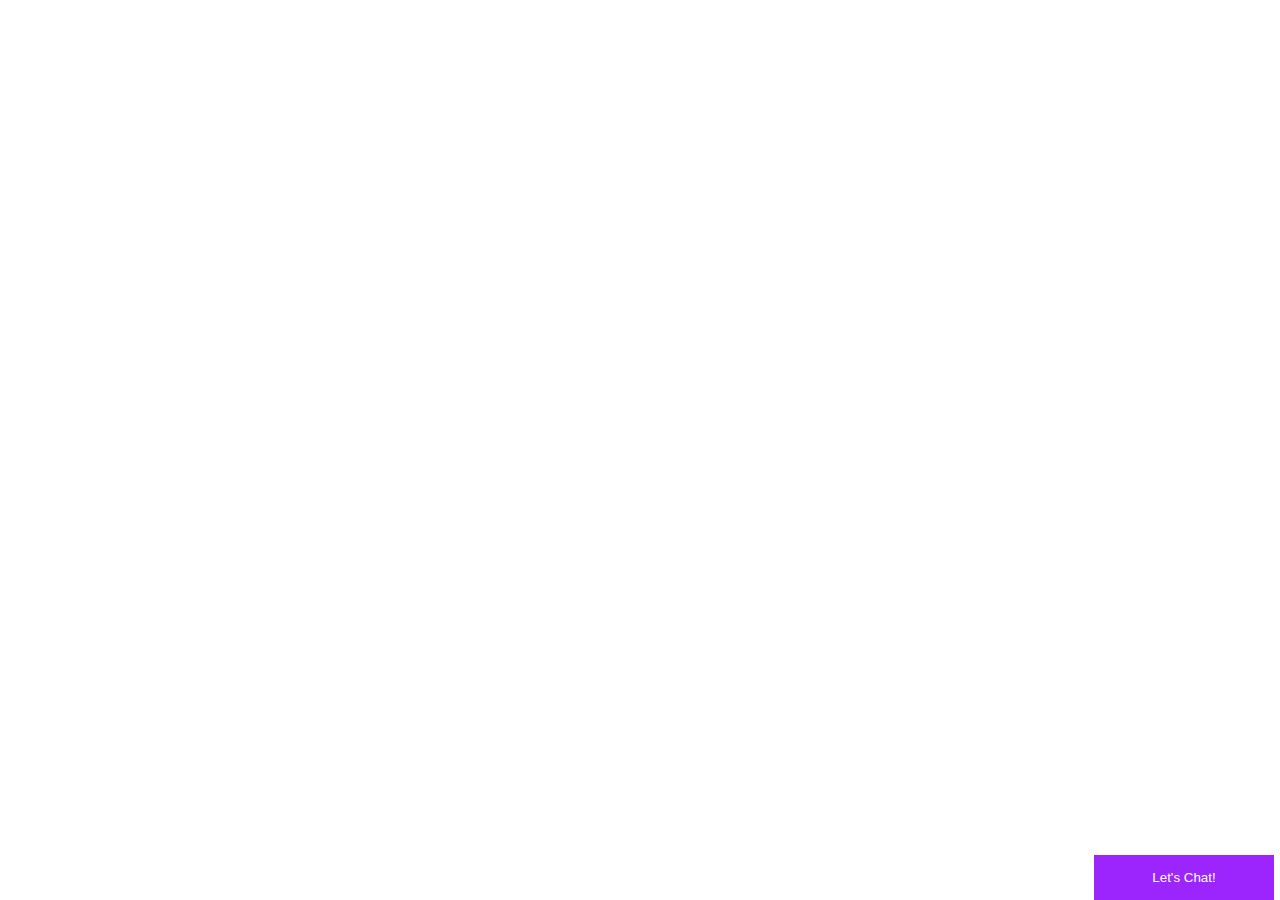
<file: template/head.html>
<!doctype html>
<html lang="en">

<head>
  <meta charset="utf-8">
  <meta name="viewport" content="width=device-width, initial-scale=1">
  <title>project 2</title>

  <!--bootstrap link-->
  <link href="https://cdn.jsdelivr.net/npm/bootstrap@5.2.2/dist/css/bootstrap.min.css" rel="stylesheet"
    integrity="sha384-Zenh87qX5JnK2Jl0vWa8Ck2rdkQ2Bzep5IDxbcnCeuOxjzrPF/et3URy9Bv1WTRi" crossorigin="anonymous">

  <!--google fonts-->
  <link
    href="https://fonts.googleapis.com/css2?family=Lato&family=Montserrat:ital@1&family=Ubuntu:wght@500&family=Work+Sans&display=swap"
    rel="stylesheet">
  <link
    href="https://fonts.googleapis.com/css2?family=Kanit:wght@700&family=Lato&family=Montserrat:ital@1&family=Ubuntu:wght@500&family=Work+Sans&display=swap"
    rel="stylesheet">


  <!--style link-->
  <link rel="stylesheet" href="/static/css/nav.css">
  <link rel="stylesheet" href="/static/css/about.css">
  <link rel="stylesheet" href="/static/css/contact.css">
  <link rel="stylesheet" href="/static/css/style.css">
  <link rel="stylesheet" href="/static/css/shopall.css">
  <link rel="stylesheet" href="/static/css/mobile.css">
  <link rel="stylesheet" href="/static/css/tablet.css">
  <link rel="stylesheet" href="/static/css/accessories.css">
  <link rel="stylesheet" href="/static/css/footer.css">


  <style>
    .open-button {
      background-color: rgb(156, 37, 253);
      color: white;
      padding: 15px 0px;
      border: none;
      cursor: pointer;

      position: fixed;
      bottom: 0px;
      right: 6px;
      width: 180px;
    }

    /* The popup chat - hidden by default */
    .chat-popup {
      display: none;
      position: fixed;
      bottom: 0;
      right: 15px;
      border: 0px;
      z-index: 9;
    }

    /* Add styles to the form container */
    .form-container {
      max-width: 350px;

      background-color: white;
    }

    /* Full-width textarea */
    .form-container textarea {
      width: 100%;
      padding: 10px;
      margin: 5px 0 22px 0;
      border: none;
      background: #f1f1f1;
      resize: none;
      min-height: 200px;
    }

    /* When the textarea gets focus, do something */
    .form-container textarea:focus {
      background-color: #ddd;
      outline: none;
    }

    /* Set a style for the submit/send button */
    .form-container .btn {
      background-color: #04AA6D;
      color: white;
      padding: 16px 20px;
      border: none;
      cursor: pointer;
      width: 100%;
      margin-bottom: 10px;
      opacity: 0.8;
    }

    /* Add a red background color to the cancel button */
    .form-container .cancel {
      background-color: red;
    }

    /* Add some hover effects to buttons */
    .form-container .btn:hover {
      opacity: 1;
    }

    .form-navbar {
      background-color: rgb(112, 65, 241);
      color: white;
      padding: 10px 10px;
    }

    .form-navbar h6 {
      font-weight: 800;
      font-size: 18px;
    }
  </style>



  <style>
    /* cart box*/
    .sidenav {
      height: 100%;
      width: 0px;
      position: fixed;
      z-index: 1;
      top: 0;
      right: 0;
      background-color: white;
      overflow-x: hidden;
      transition: 0.5s;

    }

    .sidenav a {
      padding: 8px 8px 8px 16px;
      text-decoration: none;
      font-size: 25px;
      color: white;
      display: block;
      transition: 0.5s;
    }

    .sidenav a:hover {
      color: #f1f1f1;
    }

    .sidenav .closebtn {
      position: absolute;
      top: 0;
      left: 0px;
      font-size: 36px;
      margin-right: 0px;
    }

    #main {
      transition: margin-left .5s;
      padding: 16px;
    }

    @media screen and (max-height: 450px) {
      .sidenav {
        padding-top: 15px;
      }

      .sidenav a {
        font-size: 18px;
      }
    }

    .cart-nav {
      height: 90px;
      background-color: black;
      color: white;
    }

    .cart-nav h3 {
      text-align: center;
      padding-top: 20px;
      font-weight: 200;

    }
  </style>


</head>

<body>

  <!--chat button sticky-->
  <button class="open-button" onclick="openForm()">Let's Chat!</button>

  <div class="chat-popup" id="myForm">
    <form action="/chat_msg/" method="post" class="form-container">
      {% csrf_token %}
      <div class="form-navbar">
        <h6>Toggle Center</h6>
        <small id="reply">We’ll reply as soon as we can</small>
      </div>

      <label for="msg"><b>Enter Your Message Here...</b></label>
      <textarea placeholder="Type message.." name="chat_msg" required></textarea>

      <button type="submit" class="btn">Send</button>
      <button type="button" class="btn cancel" onclick="closeForm()">Close</button>
    </form>
  </div>

  <script>
    function openForm() {
      document.getElementById("myForm").style.display = "block";
    }

    function closeForm() {
      document.getElementById("myForm").style.display = "none";
    }

  </script>
</file>
<file: static/css/nav.css>
body{
    background-color: white;
    padding: 0px 100px 0px 100px;
    
}



.navbar{
    background-color: white;
    
    
    
}
#navbar-top{
    padding: 20px 100px;
    justify-content: center;
    
}
#login-icon{
    margin-left: 0px;
    color: blue;
}

.nav-link{
    font-size: small;
}
#navbarSupportedContent ul li a:hover{
  color: blue;
  transition: .3s;
}

.navbar-brand:hover{
  color: blue;
  transition: .5s ;
}

#navbar-top img{
    width: 25px;
}

#active-nav{
  color: rgb(47, 47, 199);
  
}

.main-container{
    background-color: rgb(240, 244, 250);
    
}
</file>
<file: static/css/about.css>
/*About us*/

.about{
    
    
    padding: 0px 100px;
   
}

.about h1{
    font-size: 55px;
    font-weight: 900;
    color: black;
    margin-bottom: 20px;
    font-family: 'Kanit', sans-serif;

}
.about-hr{
  border: 2px solid ;
  width: 70%;
  margin-left: 30%;
  margin-top: -40px;
}
</file>
<file: static/css/contact.css>
/*contact form section*/

.contact{
    
    
    padding: 0px 100px;
   
}

.contact h1{
    font-size: 55px;
    font-weight: 900;
    color: black;
    margin-bottom: 20px;
    font-family: 'Kanit', sans-serif;

}
.contact-hr{
  border: 2px solid ;
  width: 75%;
  margin-left: 25%;
  margin-top: -40px;
}


#input-name{
    width: 325px;
    border-color: black;
    border-radius: 0px;
    border-width: 0px 0px 1px 0px;
    background-color: rgb(240, 244, 250);
    font-size: 14px;
    padding-bottom: 10px;
    
}

#input-name:hover{
    border-width: 0px 0px 2px 0px;
    
    
}



#input-mail{
    width: 325px;
    border-color: black;
    border-radius: 0px;
    border-width: 0px 0px 1px 0px;
    background-color: rgb(240, 244, 250);
    font-size: 14px;
    padding-bottom: 10px;
}

#input-mail:hover{
    border-width: 0px 0px 2px 0px;
    
    
}

#text-area{
    
    border-color: black;
    border-radius: 0px;
    border-width: 0px 0px 1px 0px;
    background-color: rgb(240, 244, 250);
    font-size: 14px;

}

#input-text-area:hover{
    border-width: 0px 0px 2px 0px;
    
    
}

form h5{
    font-weight: 900;
    font-size: 19px;
}

.submitbtn{
    border: none;
    color: black;
    margin-bottom: 40px;
    
    
}

.submitbtn:hover{
    color: rgb(47, 47, 199) ;
    transition: .5s ease-out;
}

/*map*/

.map iframe{
    margin: 8% 5%;
}
</file>
<file: static/css/style.css>
/*caurasel section start*/

.main-container{
    background-color: rgb(240, 244, 250);
    
    
 
}

#carouselExampleCaptions{
    padding: 40px 100px 0px;
    
    
    
}

.couraselTag{
    background-color: rgb(112, 65, 241);
    
    color: white;
    padding: 25px 0px;
    text-align: center;
   
}
.couraselTag a{
  text-decoration: none;
  color: white;
}

#carousel-content h1{
    font-size: 67px;
    font-weight: 900;
    font-family: 'Ubuntu', sans-serif;
    
}

#carousel-content{
    bottom: 120px;
    left: 35px;
    text-align: start;
    
}

#carousel-content button{
   border-radius: 0px;
    background-color: rgb(156, 37, 253);
    color: white;
    padding: 7px 35px;
    margin-top: 30px;


}

#carousel-content button:hover{
    background-color: black;
    color: white;
}



/*mobile phone section start*/

.mobilephones{
    margin-top: 40px;
    
    padding: 0px 100px;
   
}



.mobilephones h1{
    font-size: 50px;
    font-weight: 900;
    color: black;
    margin-bottom: 20px;
    font-family: 'Kanit', sans-serif;
}
.mobile-hr{
  border: 2px solid ;
  width: 60%;
  margin-left: 40%;
  margin-top: -40px;
}

/*
.hr{
    background-color: none;
    border: 2px solid black;
    color: black;
    max-width: 500px;
    margin-left: 45%;
    top: 30px;

}
*/


#mobiles:hover .overlay1{
    opacity: 1;
    
    
  }
  
  .overlay1 {
    position: absolute; 
    background: rgb(8, 8, 8);
     /* Black see-through */
    color: #f1f1f1;
  
    padding: 10px 82px;
    transition:.4s ease;
    
    opacity:0;
    color: white;
   
    
    text-align: center;
  }

  
  





  #mobiles:hover .overlaybtn{
    opacity: 1;
    
    
    
  }
  
  .overlaybtn {
    background: rgb(146, 36, 209);
     /* Black see-through */
    color: white;
    border: 0px solid rgb(146, 36, 209);
    justify-items: center;
    padding: 6px 37px;
    transition:.4s ease;
    opacity:0;
    color: white;
 
  }
  
  .overlaybtn:hover{
    background-color: rgb(125, 107, 204);
    color: rgb(226, 220, 220);
  }
  

  .moremobile{
    background-color:rgb(146, 36, 209) ;
    color: white;
    border: 0px solid rgb(146, 36, 209);
    padding: 12px 25px;
    font-size: small;
    margin-top: 50px;
  }
  
  .moremobile:hover{
    background-color: black;
    color: white;
    transition: .6s;
  }



  /*Tablets section */

  .tablets{
    margin-top: 40px;
    padding: 0px 100px;
   
}

.tablets h1{
    font-size: 50px;
    font-weight: 900;
    color: black;
    margin-bottom: 20px;
    font-family: 'Kanit', sans-serif;
}

#tablets:hover .overlay1{
    opacity: 1;
    
    
  }
  .tablet-hr{
    border: 2px solid  ;
    width: 80%;
    margin-left: 20%;
    margin-top: -40px;
    
    
  }
  
  .overlay1 {
    position: absolute; 
    
    background: rgb(8, 8, 8);
     /* Black see-through */
    color: #f1f1f1;
    
    margin-top: -120px;
    padding: 10px 82px;
    transition:.4s ease;
    
    opacity:0;
    color: white;
   
    
    text-align: center;
  }

  #tablets:hover .overlaybtn{
    opacity: 1;
    
    
  }


  .moretablet{
    background-color:rgb(146, 36, 209) ;
    color: white;
    border: 0px solid rgb(146, 36, 209);
    padding: 12px 35px;
    font-size: small;
    margin-top: 50px;
  }
  .moretablet:hover{
    background-color: black;
    color: white;
    transition: .6s;
  }


  /* accessories section starts*/

  .Accessories{
    margin-top: 40px;
    padding: 0px 100px;
   
}

.Accessories h1{
    font-size: 50px;
    font-weight: 900;
    color: black;
    margin-bottom: 20px;
    font-family: 'Kanit', sans-serif;
}

.Accessories-hr{
  border: 2px solid ;
  width: 67%;
  margin-left: 33%;
  margin-top: -40px;
  
}

#Accessories:hover .overlay1{
    opacity: 1;
    
    
  }

 
  
  .overlay1 {
    position: absolute; 
    
    background: rgb(8, 8, 8);
     /* Black see-through */
    color: #f1f1f1;
    
    margin-top: -120px;
    padding: 10px 82px;
    transition:.4s ease;
    
    opacity:0;
    color: white;
   
    
    text-align: center;
  }

  #Accessories:hover .overlaybtn{
    opacity: 1;
    
    
  }


  .moretablet{
    background-color:rgb(146, 36, 209) ;
    color: white;
    border: 0px solid rgb(146, 36, 209);
    padding: 12px 35px;
    font-size: small;
    margin-top: 50px;
  }
  .moretablet:hover{
    background-color: black;
    color: white;
    transition: .6s;
  }




  /*Brands section*/

  .Brands-heading{
    margin-top: 40px;
    padding: 0px 100px;
   
}
.hr{
  border: 2px solid  ;
  width: 70%;
  float: right;
  margin-top: -70px;
  margin-right: 30px;
  
}

.Brands-heading h1{
    font-size: 50px;
    font-weight: 900;
    color: grey;
    margin-bottom: 50px;
    font-family: 'Kanit', sans-serif;
}

.Brands{
  background-color: rgb(233, 230, 230);
  padding: 50px 0px 70px ;
  margin-top: 70px;
}













/*pop up*/


.productl-img{
    
  width: 360px;
  height: 500px;
}

#productl{
  justify-content: center;
  text-align: center;
  
}
#productr{
  padding: 40px;
}

.cartbtn{
  margin-top: 50px;
  width: 100%;
  padding: 9px ;
  margin-bottom: 10px;

  background: rgb(146, 36, 209);
   /* Black see-through */
  color: white;
  border: 0px solid rgb(146, 36, 209);
  
  
  transition:.4s ease;
  
  color: white;


}

.cartbtn:hover{
  background-color: rgb(125, 107, 204);
  color: rgb(226, 220, 220);
}

#veiwes{
  color: black;
}










/*     adding css    */


/* <style> */

.open-button {
  background-color: rgb(156, 37, 253);
  color: white;
  padding: 15px 0px;
  border: none;
  cursor: pointer;
  
  position: fixed;
  bottom: 0px;
  right: 6px;
  width: 180px;
}

/* The popup chat - hidden by default */
.chat-popup {
  display: none;
  position: fixed;
  bottom: 0;
  right: 15px;
  border: 0px ;
  z-index: 9;
}

/* Add styles to the form container */
.form-container {
  max-width: 350px;
  
  background-color: white;
}

/* Full-width textarea */
.form-container textarea {
  width: 100%;
  padding: 10px;
  margin: 5px 0 22px 0;
  border: none;
  
  resize: none;
  min-height: 200px;
}

/* When the textarea gets focus, do something */
.form-container textarea:focus {
 
  outline: none;
}

/* Set a style for the submit/send button */
.form-container .btn {
  background-color: rgb(57, 244, 32);
  color: white;
  padding: 16px 20px;
  border: none;
  cursor: pointer;
  width: 100%;
  margin-bottom:10px;
  opacity: 0.8;
}

/* Add a red background color to the cancel button */
.form-container .cancel {
  background-color: red;
}

/* Add some hover effects to buttons */
.form-container .btn:hover {
  opacity: 1;
}

.form-navbar{
  background-color: rgb(112, 65, 241);
  color: white;
  padding: 10px 10px;
}
.form-navbar h6{
  font-weight: 800;
  font-size: 18px;
}
/* </style> */
    


/* <style> */
  .sidenav {
  height: 100%;
  width: 0px;
  position: fixed;
  z-index: 1;
  top: 0;
  right: 0;
  background-color: white;
  overflow-x: hidden;
  transition: 0.5s;
  
}

.sidenav a {
  padding: 8px 8px 8px 16px;
  text-decoration: none;
  font-size: 25px;
  color: white;
  display: block;
  transition: 0.5s;
}

.sidenav a:hover {
  color: #f1f1f1;
}

.sidenav .closebtn {
  position: absolute;
  top: 0;
  left: 0px;
  font-size: 36px;
  margin-right: 0px;
}

#main {
  transition: margin-left .5s;
  padding: 16px;
}

@media screen and (max-height: 450px) {
  .sidenav {padding-top: 15px;}
  .sidenav a {font-size: 18px;}
}

.cart-nav{
  height: 90px;
  background-color: black;
  color: white;
}
.cart-nav h3{
  text-align: center;
  padding-top: 20px;
  font-weight: 200;
  
}


/* </style> */


/* <!--style for popup--> */
/* <style> */
  

.productl-img{
    
    width: 360px;
    height: 500px;
  }
  
  #productl{
    justify-content: center;
    text-align: center;
    
  }
  #productr{
    padding: 40px;
  }
  
  .cartbtn{
    margin-top: 50px;
    width: 100%;
    padding: 9px ;
    margin-bottom: 10px;
  
    background: rgb(146, 36, 209);
     /* Black see-through */
    color: white;
    border: 0px solid rgb(146, 36, 209);
    
    
    transition:.4s ease;
    
    color: white;
  
  
  }
  
  .cartbtn:hover{
    background-color: rgb(125, 107, 204);
    color: rgb(226, 220, 220);
  }
  
  #veiwes{
    color: black;
  }
  
  /* </style> */
</file>
<file: static/css/shopall.css>
/*shop all section start*/

.shopall{
    
    
    padding: 0px 100px;
   
}



.shopall h1{
    font-size: 50px;
    font-weight: 900;
    color: black;
    margin-bottom: 20px;
    font-family: 'Kanit', sans-serif;
}
.shopall-hr{
  border: 2px solid ;
  width: 75%;
  margin-left: 25%;
  margin-top: -40px;
}


/* 

#shopall:hover .overlay1{
    opacity: 1;
    position: relative;
  
  }
  
  .overlay1 {
    position: absolute;
    background: rgb(8, 8, 8);
     
    color: #f1f1f1;
    margin-top: -120px;
    padding: 10px 82px;
    color: white;
    text-align: center;
  }

  
  





  #shopall:hover .overlaybtn{
    opacity: 1;
    
    
    
  } */
 



  /*accordion body*/


 
  .accordion {
    width: 240px;
    
    color: black;
    background-color: none;
    
    
  }
  
  
  
  .accordion .label {
    position: relative;
    padding-bottom: 10px;
    font-size: 16px;
    color: black;
    cursor: pointer;
    text-align: start;
  }

  
  
  .accordion .label::before {
    content: '+';
    color: black;
    position: absolute;
    top: 50%;
    right: -5px;
    font-size: 30px;
    transform: translateY(-50%);
  }
  
  .accordion .content {
    
    background: none;
    height: 0;
    font-size: 15px;
    text-align: start;
    width: 230px;
    overflow: hidden;
    transition: 0.5s;
  }

  .accordion .content ul li {
    margin-bottom: 10px;
    margin-left: -30px;

  }
  
  
  
  .accordion .container.active .content {
    height: 150px;
  }
  
  .accordion .container.active .label::before {
    content: '-';
    font-size: 30px;
  }

  .button-value{
    border: none;
    background: none;
  }
  
 
/*  

  #products {
    display: grid;
    grid-template-columns: auto auto auto;
    grid-column-gap: 30px;
    padding: 2em 0;
  }
  .card {
    background-color: rgb(240, 244, 250);
    max-width: 18em;
    margin-top: 1em;
    margin-bottom: 50px;
    border: none;
    
  }
  .image-container {
    text-align: center;
  }
 /* img {
    width: 196px; height:261;
    object-fit: contain;
    
    
  } */
/*   
  .container {
    padding-top: 1em;
    color: #110f29;
  }
  .container h6 {
    font-weight: 700;
  }
  .hide {
    display: none;
  }
  @media screen and (max-width: 720px) {
    img {
      max-width: 100%;
      object-fit: contain;
      height: 10em;
    }
    .card {
      max-width: 10em;
      margin-top: 1em;
    }
    #products {
      grid-template-columns: auto auto;
      grid-column-gap: 1em;
    }
  }

  .Quick{
    position: absolute;
    background-color: black;
    border: 1px solid black;
    color: white;
    margin-top: -60px;
    right: 13px;
    padding: 13px 50px;
    opacity: 0;
   
  }
  .Quick:hover{
    opacity: 1;
    transition: .4s ease;
  }

  .badge{

    position: absolute;
    background-color: rgba(96, 64, 238, 0.808);
    margin-top: -309px;
    left: 10px;
    padding: 7px 20px;
    font-weight: 400;
    border-radius: 0;
    font-size: 15px;
  
  }
  





 */
</file>
<file: static/css/mobile.css>
/*shop all section start*/

.mobile{
    
    
    padding: 0px 100px;
   
}



.mobile h1{
    font-size: 50px;
    font-weight: 900;
    color: black;
    margin-bottom: 20px;
    font-family: 'Kanit', sans-serif;
}
.mobile-hr{
  border: 2px solid ;
  width: 80%;
  margin-left: 20%;
  margin-top: -40px;
}



  /*accordion body*/


 
  .accordion {
    width: 240px;
    
    color: black;
    background-color: none;
    
    
  }
  
  
  
  .accordion .label {
    position: relative;
    padding-bottom: 10px;
    font-size: 16px;
    color: black;
    cursor: pointer;
    text-align: start;
  }

  
  
  .accordion .label::before {
    content: '+';
    color: black;
    position: absolute;
    top: 50%;
    right: -5px;
    font-size: 30px;
    transform: translateY(-50%);
  }
  
  .accordion .content {
    
    background: none;
    height: 0;
    font-size: 15px;
    text-align: start;
    width: 230px;
    overflow: hidden;
    transition: 0.5s;
  }

  .accordion .content ul li {
    margin-bottom: 10px;
    margin-left: -30px;

  }
  
  
  
  .accordion .container.active .content {
    height: 150px;
  }
  
  .accordion .container.active .label::before {
    content: '-';
    font-size: 30px;
  }

  .button-value{
    border: none;
    background: none;
  }
  
 /* product css */
 
  #mobile img{
    width: 196px; height:261;

}
#mobile img:hover {
transform: scale(1.2);
}


  .overlay_btn {
    background: rgb(146, 36, 209);
     /* Black see-through */
    color: white;
    border: 0px solid rgb(146, 36, 209);
    
    padding: 6px 37px;
    transition:.4s ease;
    
    color: white;
    
 
  }

  .overlay_btn:hover{
    background-color: rgb(125, 107, 204);
    color: rgb(226, 220, 220);
  }

  .overlay_btn a{
    text-decoration: none;
    color: white;
  }


  /* #products {
    display: grid;
    grid-template-columns: auto auto auto;
    grid-column-gap: 30px;
    padding: 2em 0;
  }
  .card {
    background-color: rgb(240, 244, 250);
    max-width: 18em;
    margin-top: 1em;
    margin-bottom: 50px;
    border: none;
    
  }
  .image-container {
    text-align: center;
  }
 /* img {
    width: 196px; height:261;
    object-fit: contain;
    
    
  } */
/*   
  .container {
    padding-top: 1em;
    color: #110f29;
  }
  .container h6 {
    font-weight: 700;
  }
  .hide {
    display: none;
  }
  @media screen and (max-width: 720px) {
    img {
      max-width: 100%;
      object-fit: contain;
      height: 10em;
    }
    .card {
      max-width: 10em;
      margin-top: 1em;
    }
    #products {
      grid-template-columns: auto auto;
      grid-column-gap: 1em;
    }
  }

  .Quick{
    position: absolute;
    background-color: black;
    border: 1px solid black;
    color: white;
    margin-top: -60px;
    right: 13px;
    padding: 13px 50px;
    opacity: 0;
   
  }
  .Quick:hover{
    opacity: 1;
    transition: .4s ease;
  }

  .badge{

    position: absolute;
    background-color: rgba(96, 64, 238, 0.808);
    margin-top: -309px;
    left: 10px;
    padding: 7px 20px;
    font-weight: 400;
    border-radius: 0;
    font-size: 15px;
  
  } 
   */
</file>
<file: static/css/tablet.css>
/*tablets section start*/

.tablet{
    
    
    padding: 0px 100px;
   
}



.tablet h1{
    font-size: 50px;
    font-weight: 900;
    color: black;
    margin-bottom: 20px;
    font-family: 'Kanit', sans-serif;
}
.tablet-hr{
  border: 2px solid ;
  width: 80%;
  margin-left: 20%;
  margin-top: -40px;
}



  /*accordion body*/


 
  .accordion {
    width: 240px;
    
    color: black;
    background-color: none;
    
    
  }
  
  
  
  .accordion .label {
    position: relative;
    padding-bottom: 10px;
    font-size: 16px;
    color: black;
    cursor: pointer;
    text-align: start;
  }

  
  
  .accordion .label::before {
    content: '+';
    color: black;
    position: absolute;
    top: 50%;
    right: -5px;
    font-size: 30px;
    transform: translateY(-50%);
  }
  
  .accordion .content {
    
    background: none;
    height: 0;
    font-size: 15px;
    text-align: start;
    width: 230px;
    overflow: hidden;
    transition: 0.5s;
  }

  .accordion .content ul li {
    margin-bottom: 10px;
    margin-left: -30px;

  }
  
  
  
  .accordion .container.active .content {
    height: 150px;
  }
  
  .accordion .container.active .label::before {
    content: '-';
    font-size: 30px;
  }

  .button-value{
    border: none;
    background: none;
  }
</file>
<file: static/css/accessories.css>
/*tablets section start*/

.accessories{
    
    
    padding: 0px 100px;
   
}



.accessories h1{
    font-size: 50px;
    font-weight: 900;
    color: black;
    margin-bottom: 20px;
    font-family: 'Kanit', sans-serif;
}
.accessories-hr{
  border: 2px solid ;
  width: 70%;
  margin-left: 30%;
  margin-top: -40px;
}



  /*accordion body*/


 
  .accordion {
    width: 240px;
    
    color: black;
    background-color: none;
    
    
  }
  
  
  
  .accordion .label {
    position: relative;
    padding-bottom: 10px;
    font-size: 16px;
    color: black;
    cursor: pointer;
    text-align: start;
  }

  
  
  .accordion .label::before {
    content: '+';
    color: black;
    position: absolute;
    top: 50%;
    right: -5px;
    font-size: 30px;
    transform: translateY(-50%);
  }
  
  .accordion .content {
    
    background: none;
    height: 0;
    font-size: 15px;
    text-align: start;
    width: 230px;
    overflow: hidden;
    transition: 0.5s;
  }

  .accordion .content ul li {
    margin-bottom: 10px;
    margin-left: -30px;

  }
  
  
  
  .accordion .container.active .content {
    height: 150px;
  }
  
  .accordion .container.active .label::before {
    content: '-';
    font-size: 30px;
  }

  .button-value{
    border: none;
    background: none;
  }
  
 
 
/* 
  #products {
    display: grid;
    grid-template-columns: auto auto auto;
    grid-column-gap: 30px;
    padding: 2em 0;
  }
  .card {
    background-color: rgb(240, 244, 250);
    max-width: 18em;
    margin-top: 1em;
    margin-bottom: 50px;
    border: none;
    
  }
  .image-container {
    text-align: center;
  }
 img {
    width: 196px; height:261;
    object-fit: contain;
    
    
  }
  
  .container {
    padding-top: 1em;
    color: #110f29;
  }
  .container h6 {
    font-weight: 700;
  }
  .hide {
    display: none;
  }
  @media screen and (max-width: 720px) {
    img {
      max-width: 100%;
      object-fit: contain;
      height: 10em;
    }
    .card {
      max-width: 10em;
      margin-top: 1em;
    }
    #products {
      grid-template-columns: auto auto;
      grid-column-gap: 1em;
    }
  }

  .Quick{
    position: absolute;
    background-color: black;
    border: 1px solid black;
    color: white;
    margin-top: -60px;
    right: 13px;
    padding: 13px 50px;
    opacity: 0;
   
  }
  .Quick:hover{
    opacity: 1;
    transition: .4s ease;
  }

  .badge{

    position: absolute;
    background-color: rgba(96, 64, 238, 0.808);
    margin-top: -309px;
    left: 10px;
    padding: 7px 20px;
    font-weight: 400;
    border-radius: 0;
    font-size: 15px;
  
  }
  
 */
</file>
<file: static/css/footer.css>
/*footer*/

.hr1{
    border: 2px solid  ;
    width: 69%;
    float: right;
    margin-top: -50px;
    margin-right: 30px;
    
  }
  .footer{
    background-color: black;
    color: white;
    padding: 0px 100px;
  }
  
  .footer h1{
    font-size: 45px;
    font-weight: 900;
    font-family: 'Kanit', sans-serif;
    color: rgb(229, 228, 247);
  }
  
  #subscribe input{
    margin-top: 130px;
    background-color: black;
    color: white;
    width: 250px;
   
    border-width: 0px 0px 1px 0px;
    border-color: white;
  }
  
  #subscribe input:hover{
    border-width: 0px 0px 3px 0px;
    
    
  
  }
  
  #subscribe input::placeholder{
    color: white;
    font-size: 14px;
  }
  
  #subscribe button{
    background-color: blueviolet;
    color: white;
    padding: 7px 30px;
  
  }
  
  .help-label{
    margin-top: 70px;
  
  
  
   
  }
  
  .help-label h4{
    font-weight: 800;
    color: rgb(95, 9, 231);
    margin-bottom: 50px;
  }
  
  
  #footer ul li a{
  color: white;
  font-size: 14px;
  }
  
  #footer ul li a:hover{
    color: rgb(74, 1, 211);
    transition: .5s;
  }
</file>
